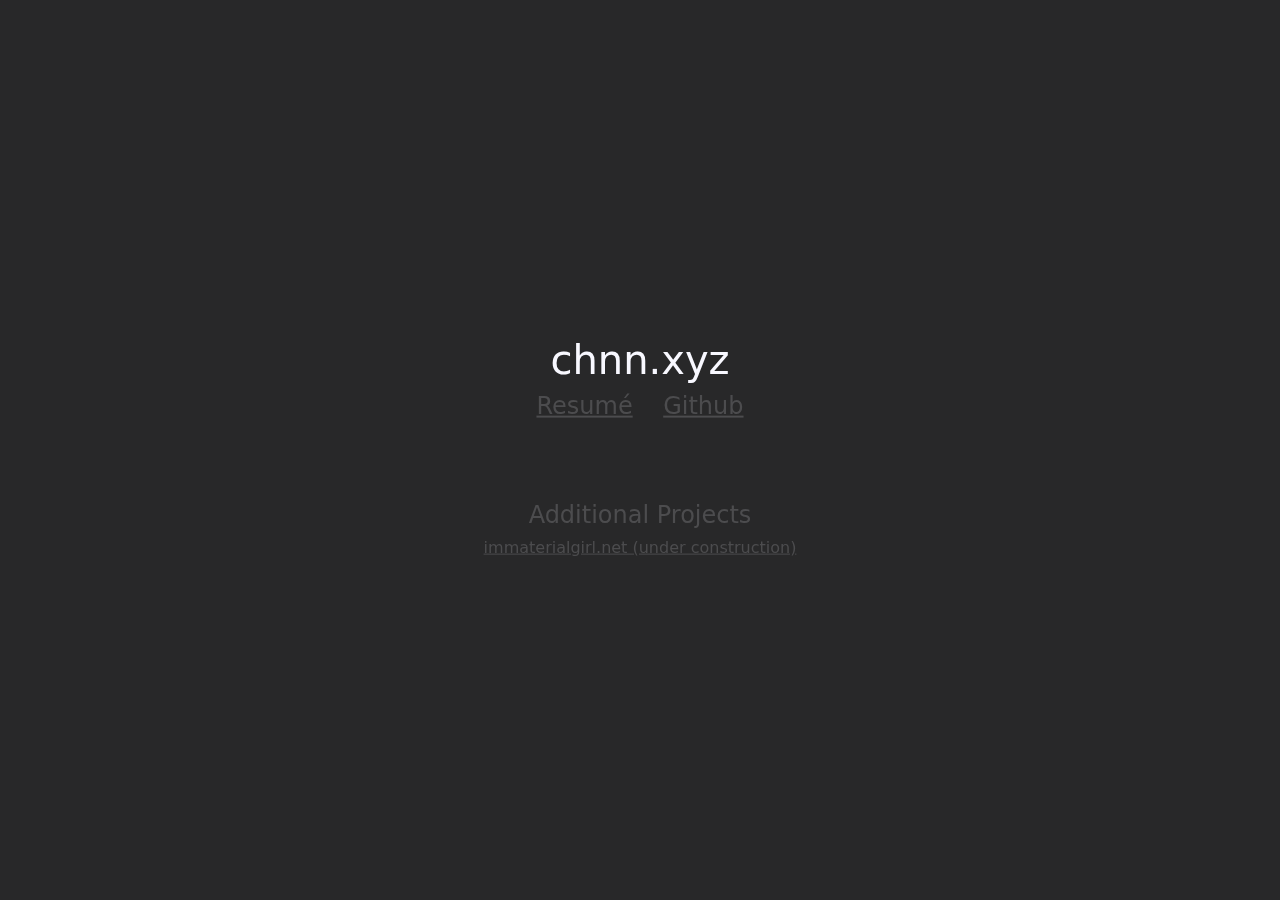
<file: templates/index.html>
<!DOCTYPE html>
<html lang="en">
<head>
    <meta charset="UTF-8">
    <meta http-equiv="X-UA-Compatible" content="IE=edge">
    <meta name="viewport" content="width=device-width, initial-scale=1.0">
    <title>chnn.xyz</title>
    <link rel="stylesheet" href="https://cdn.jsdelivr.net/npm/bootstrap@5.1.0/dist/css/bootstrap.min.css">
    <link rel="stylesheet" href="/static/css/index.css">
</head>
<body>
    <div class="fbox1">
        <h1 class="title1">chnn.xyz</h1>
        <h4 class=subtitle1><a href="/cv">Resumé</a>&nbsp;&nbsp;&nbsp;&nbsp;<a href="https://github.com/chnnxyz/" target="_blank">Github</a></h4>
        <br><br><br>
        <h4 class="title">Additional Projects</h4>
        <h6 class="subtitle1"><a href="#">immaterialgirl.net (under construction)</a></h6>
    </div>

</body>
</html>
</file>
<file: static/css/index.css>
body{
    background-color: #282829;
    text-align: center;
}
a {   
    color: #4c4c4e;   
}
.fbox1 {
    position: fixed;
    top: 50%;
    left: 50%;
    /* bring your own prefixes */
    transform: translate(-50%, -50%);
    text-align: center;
}

a:active {
    color: #4c4c4e;
}

a:hover {
    color: #4c4c4e;
}
.title{
    color: #4c4c4e;
}

.subtitle{
    color: #9e9ea2;
}

.subtitle1{
    color: #9e9ea2;
}

.title1{
    color: ghostwhite;
}

.tooltip {
    position: absolute;
    width: 100px;
    /* height: 70px; */
    padding: 10px;
    font: 12px sans-serif;
    text-align: center;
    color: white;
    background: #9e9ea2d7;
    
    border: 0;
    border-radius: 1px;
  }

#titlecard{
    background-color: #282829;
}
</file>
